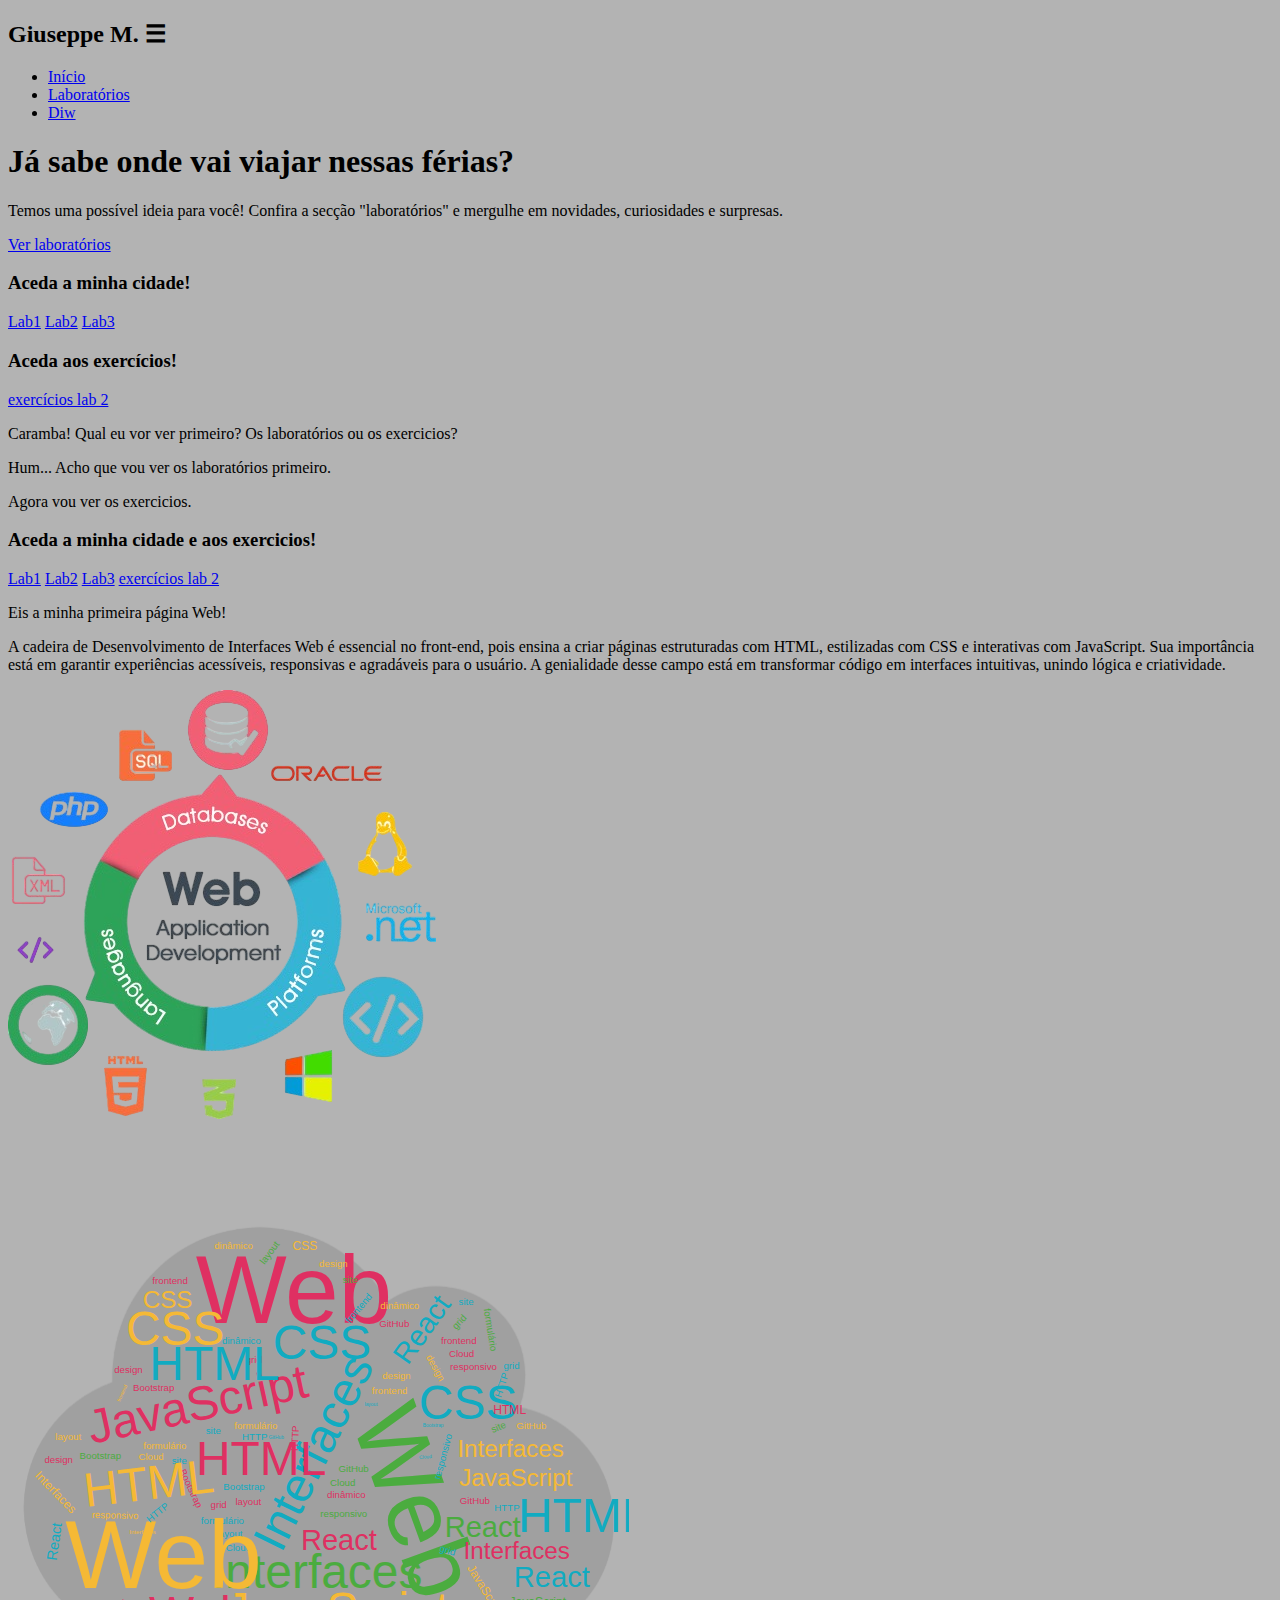
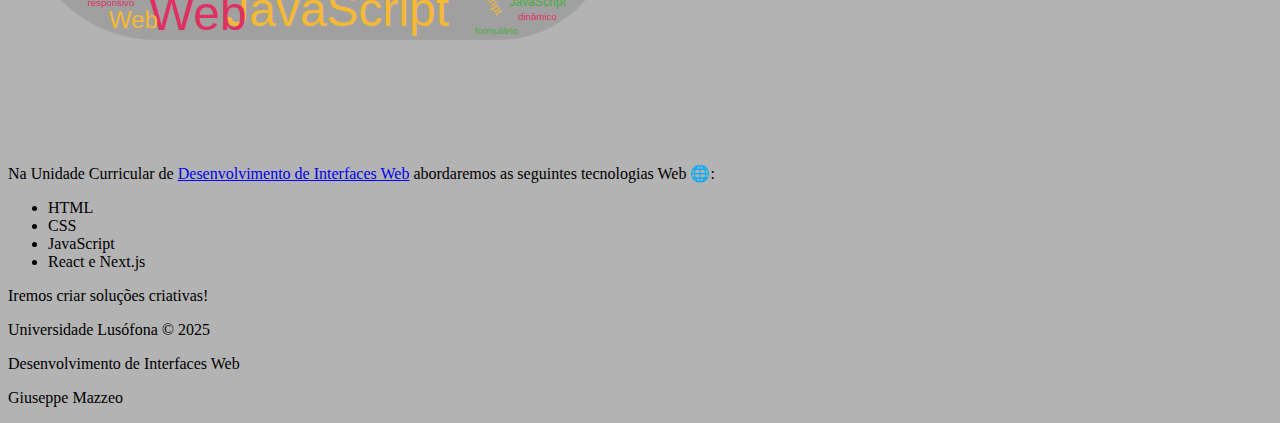
<file: index.html>
<!DOCTYPE html>
<html lang="en">
<head>
    <meta charset="UTF-8">
    <meta name="viewport" content="width=device-width, initial-scale=1.0">
    <link rel="stylesheet" href="https://fonts.googleapis.com/css2?family=Material+Symbols+Outlined"/>
    <link rel="stylesheet" href="styles.css">
    <title>Giuseppe Mazzeo</title>
</head>
<body>
    <header>
        <h2><span>Giuseppe M.</span> <span class="hamburguer">&#9776;</span></h2>
        <nav>
            <ul>
                <li><a href="#hero-page">Início</a></li>
                <li><a href="#lab-page">Laboratórios</a></li>
                <li><a href="#diw-page">Diw</a></li>
            </ul>
        </nav>
    </header>


    <main>
        <section id="hero-page">
            <div>
                <h1>Já sabe onde vai viajar nessas férias?</h1>
                <p>
                    Temos uma possível ideia para você! Confira a secção "laboratórios" e mergulhe em novidades, curiosidades e surpresas.
                </p>
                <a href="#lab-page">Ver laboratórios</a>
            </div>
        </section>

        <section id="lab-page">
            <aside id="asideEsq">
                <h3>Aceda a minha cidade!</h3>
                <div>
                    <a href="lab1/cidade/index.html">Lab1</a>
                    <a href="lab2/cidade/index.html">Lab2</a>
                    <a href="lab3/cidade/index.html">Lab3</a>
                </div>
            </aside>

            <aside id="asideDir">
                <h3>Aceda aos exercícios!</h3>
                <div>
                    <a href="lab2/exercicios.html">exercícios lab 2</a>
                </div>
            </aside>

            <div id="divMeio">
                <p>
                    Caramba! Qual eu vor ver primeiro? Os laboratórios ou os exercicios?
                </p>
                <p>
                    Hum... Acho que vou ver os laboratórios primeiro.
                </p>
                <p>
                    Agora vou ver os exercicios.
                </p>
            </div>

            <div id="divMesclar">
                <h3>Aceda a minha cidade e aos exercicios!</h3>
                <div>
                    <a href="lab1/cidade/index.html">Lab1</a>
                    <a href="lab2/cidade/index.html">Lab2</a>
                    <a href="lab3/cidade/index.html">Lab3</a>
                    <a href="lab2/exercicios.html">exercícios lab 2</a>
                </div>
            </div>
        </section>

        <section id="diw-page">
            <div>
                <div>
                    <p>
                        Eis a minha primeira página Web!
                    <p>
                        A cadeira de Desenvolvimento de Interfaces Web é essencial no front-end, pois ensina a criar páginas estruturadas com HTML, estilizadas com CSS e interativas com JavaScript. Sua importância está em garantir experiências acessíveis, responsivas e agradáveis para o usuário. A genialidade desse campo está em transformar código em interfaces intuitivas, unindo lógica e criatividade.
                    </p>
                </div>
                <img src="images/aplicações-web.png" alt="Diversas aplicações web.">
            </div>
            <div>
                <img src="images/diw.svg" alt="Desenvolvimento de Interfaces Web">
                <div>
                    <p>
                        Na Unidade Curricular de <a href="https://moodle.ensinolusofona.pt/course/view.php?id=11232" target="_blank">Desenvolvimento de Interfaces Web</a> abordaremos as seguintes tecnologias Web &#127760;:
                    </p>
                    <ul>
                        <li>HTML</li>
                        <li>CSS</li>
                        <li>JavaScript</li>
                        <li>React e Next.js</li>
                    </ul>
                    <p>
                        Iremos criar soluções criativas!
                    </p>
                </div>
            </div>
        </section>
    </main>

    <footer>
        <p>Universidade Lusófona © 2025</p>
        <p>Desenvolvimento de Interfaces Web</p>
        <p>Giuseppe Mazzeo</p>
    </footer>

</body>
</html>
</file>
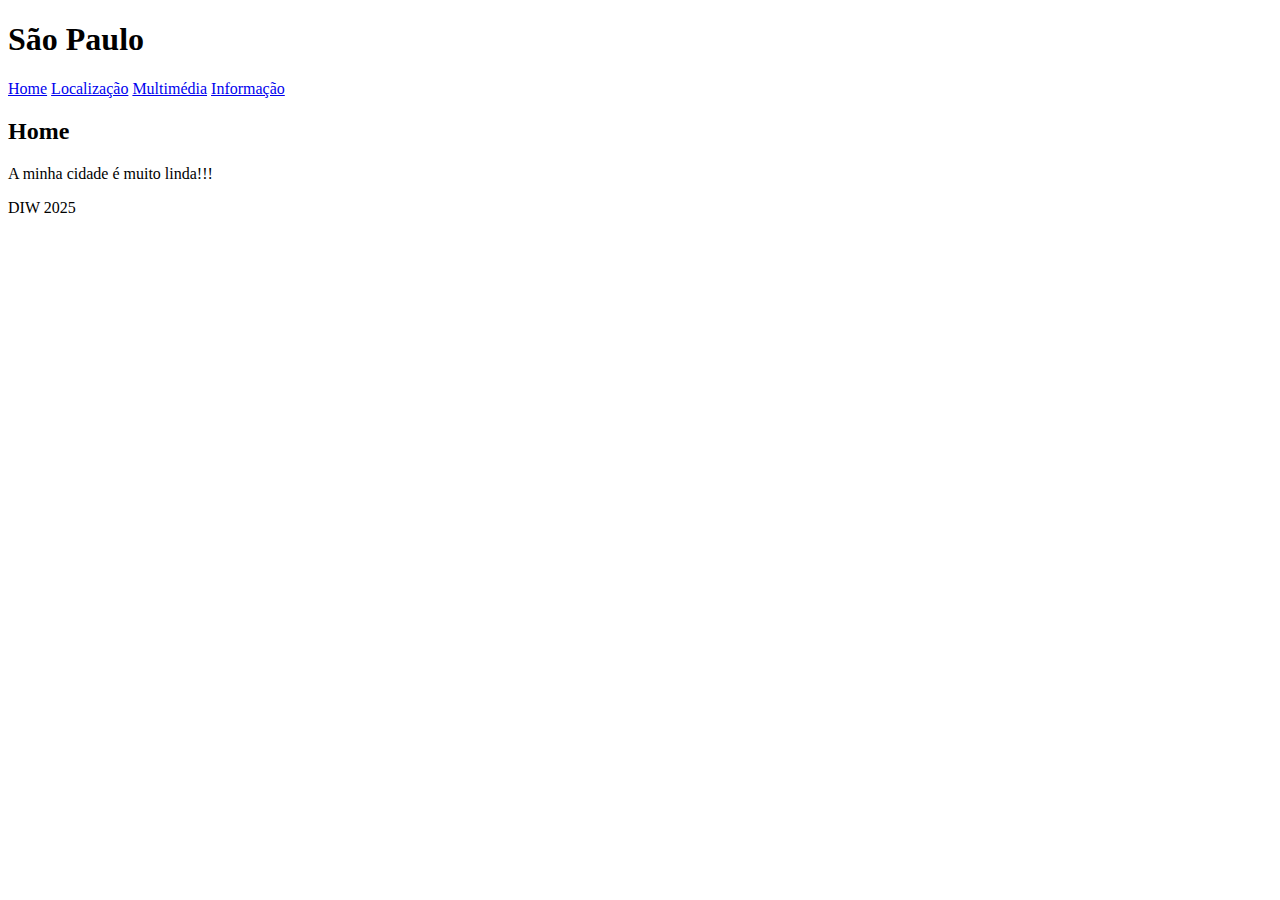
<file: cidade/index.html>
<!DOCTYPE html>
<html lang="pt">
<head>
    <meta charset="UTF-8">
    <title>Cidade</title>
</head>
<body>
    <header>
        <h1>São Paulo</h1>
    </header>

    <nav>
        <a href="index.html">Home</a>
        <a href="local.html">Localização</a>
        <a href="multimedia.html">Multimédia</a>
        <a href="info.html">Informação</a>
    </nav>

    <main>
        <h2>Home</h2>
        <p>A minha cidade é muito linda!!!</p>
    </main>

    <footer>
        <p>DIW 2025</p>
    </footer>
</body>
</html>
</file>
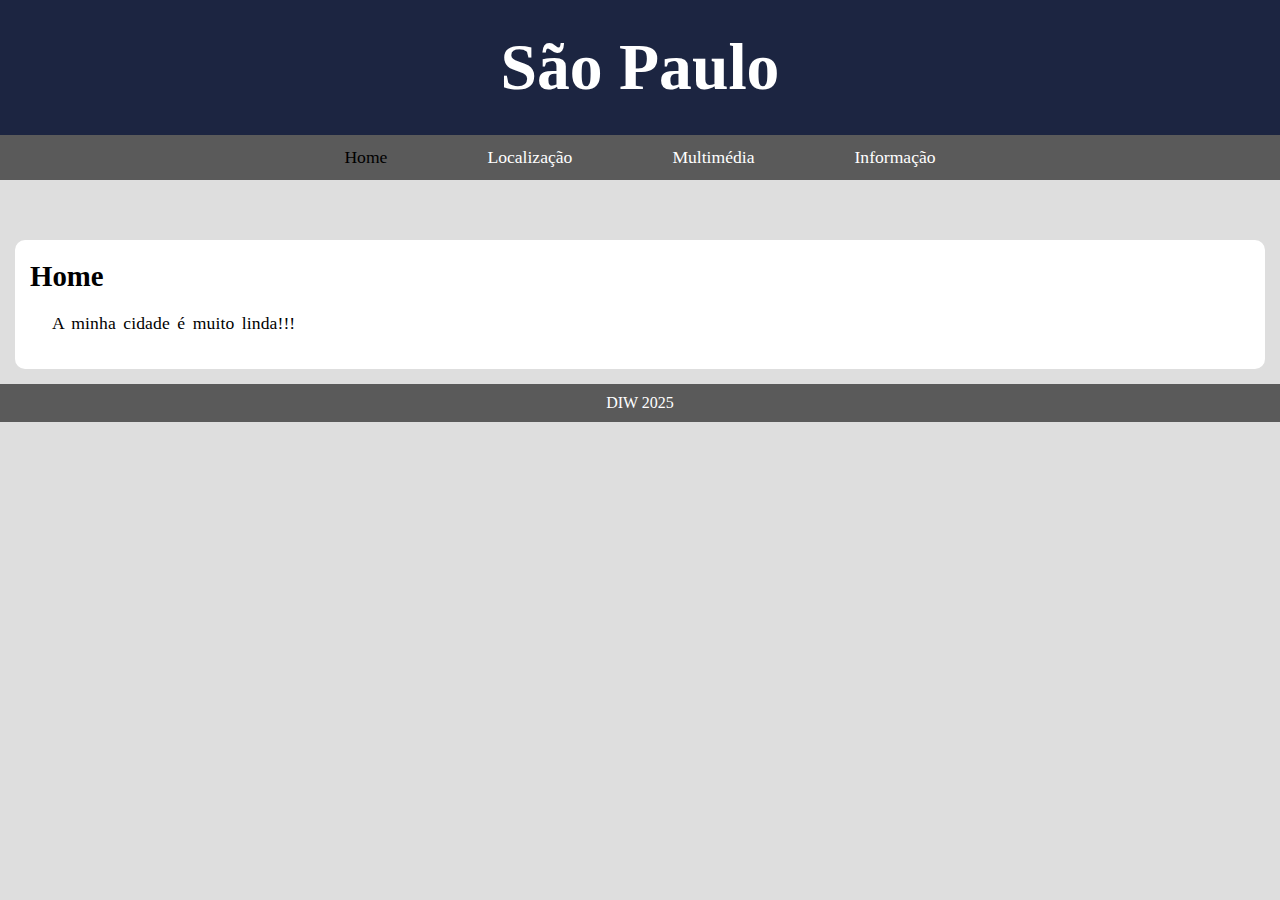
<file: lab2/cidade/index.html>
<!DOCTYPE html>
<html lang="pt">
<head>
    <meta charset="UTF-8">
    <meta name="viewport" content="width=device-width, initial-scale=1.0">
    <link rel="stylesheet" href="../styles/home.css">
    <title>Cidade</title>
</head>
<body>
    <header>
        <h1>São Paulo</h1>
    </header>

    <nav>
        <a class="pagina-atual" href="index.html">Home</a>
        <a href="local.html">Localização</a>
        <a href="multimedia.html">Multimédia</a>
        <a href="info.html">Informação</a>
    </nav>

    <main >
        <h2>Home</h2>
        <p>A minha cidade é muito linda!!!</p>
    </main>

    <footer>
        <p>DIW 2025</p>
    </footer>
</body>
</html>
</file>
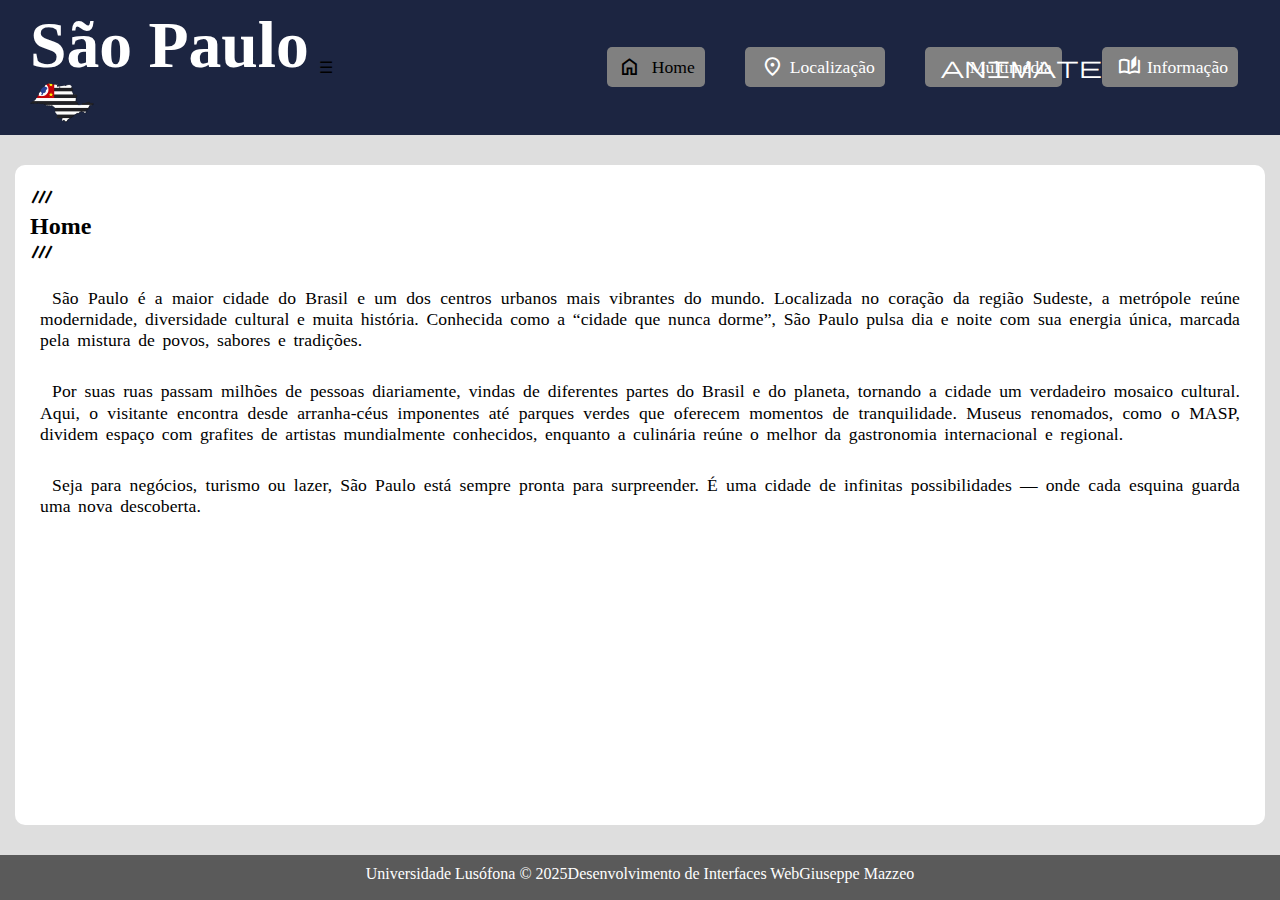
<file: lab3/cidade/index.html>
<!DOCTYPE html>
<html lang="pt">
<head>
    <meta charset="UTF-8">
    <meta name="viewport" content="width=device-width, initial-scale=1.0">
    <link rel="stylesheet" href="https://fonts.googleapis.com/css2?family=Material+Symbols+Outlined" />
    <link rel="stylesheet" href="../styles/home.css">
    <title>Cidade</title>
</head>
<body>
    <header>
        <div>
            <span>
                <h1>São Paulo</h1>
                <img src="images/mapa_estado_sp_pesquisa_abf.png" alt="Imagem do estado de São Paulo preenchida pela bandeira da mesma">
            </span>
            <span class="hamburguer">&#9776;</span>
        </div>

        <nav>
            <ul>
                <li>
                    <a class="pagina-atual" href="index.html">
                        <span class="material-symbols-outlined">home</span>
                        <span class="nome-link">Home</span>
                    </a>
                </li>
                <li>
                    <a href="local.html">
                        <span class="material-symbols-outlined">location_on</span>
                        <span class="nome-link">Localização</span>
                    </a>
                </li>
                <li>
                    <a href="multimedia.html">
                        <span class="material-symbols-outlined">animated_images</span>
                        <span class="nome-link">Multimédia</span>
                    </a>
                </li>
                <li>
                    <a href="info.html">
                        <span class="material-symbols-outlined">auto_stories</span>
                        <span class="nome-link">Informação</span>
                    </a>
                </li>
            </ul>
        </nav>
    </header>


    <main>
        <div>
            <div class="tracejado"></div>
            <span class="material-symbols-outlined">process_chart</span>
            <h2>Home</h2>
            <span class="material-symbols-outlined">process_chart</span>
            <div class="tracejado"></div>
        </div>
        <section class="texto">
            <p>
                São Paulo é a maior cidade do Brasil e um dos centros urbanos mais vibrantes do mundo. Localizada no coração da região Sudeste, a metrópole reúne modernidade, diversidade cultural e muita história. Conhecida como a “cidade que nunca dorme”, São Paulo pulsa dia e noite com sua energia única, marcada pela mistura de povos, sabores e tradições.
            </p>
            <p>
                Por suas ruas passam milhões de pessoas diariamente, vindas de diferentes partes do Brasil e do planeta, tornando a cidade um verdadeiro mosaico cultural. Aqui, o visitante encontra desde arranha-céus imponentes até parques verdes que oferecem momentos de tranquilidade. Museus renomados, como o MASP, dividem espaço com grafites de artistas mundialmente conhecidos, enquanto a culinária reúne o melhor da gastronomia internacional e regional.
            </p>
            <p>
                Seja para negócios, turismo ou lazer, São Paulo está sempre pronta para surpreender. É uma cidade de infinitas possibilidades — onde cada esquina guarda uma nova descoberta.
            </p>
        </section>
    </main>


    <footer>
        <p>Universidade Lusófona © 2025</p>
        <p>Desenvolvimento de Interfaces Web</p>
        <p>Giuseppe Mazzeo</p>
    </footer>
</body>
</html>
</file>
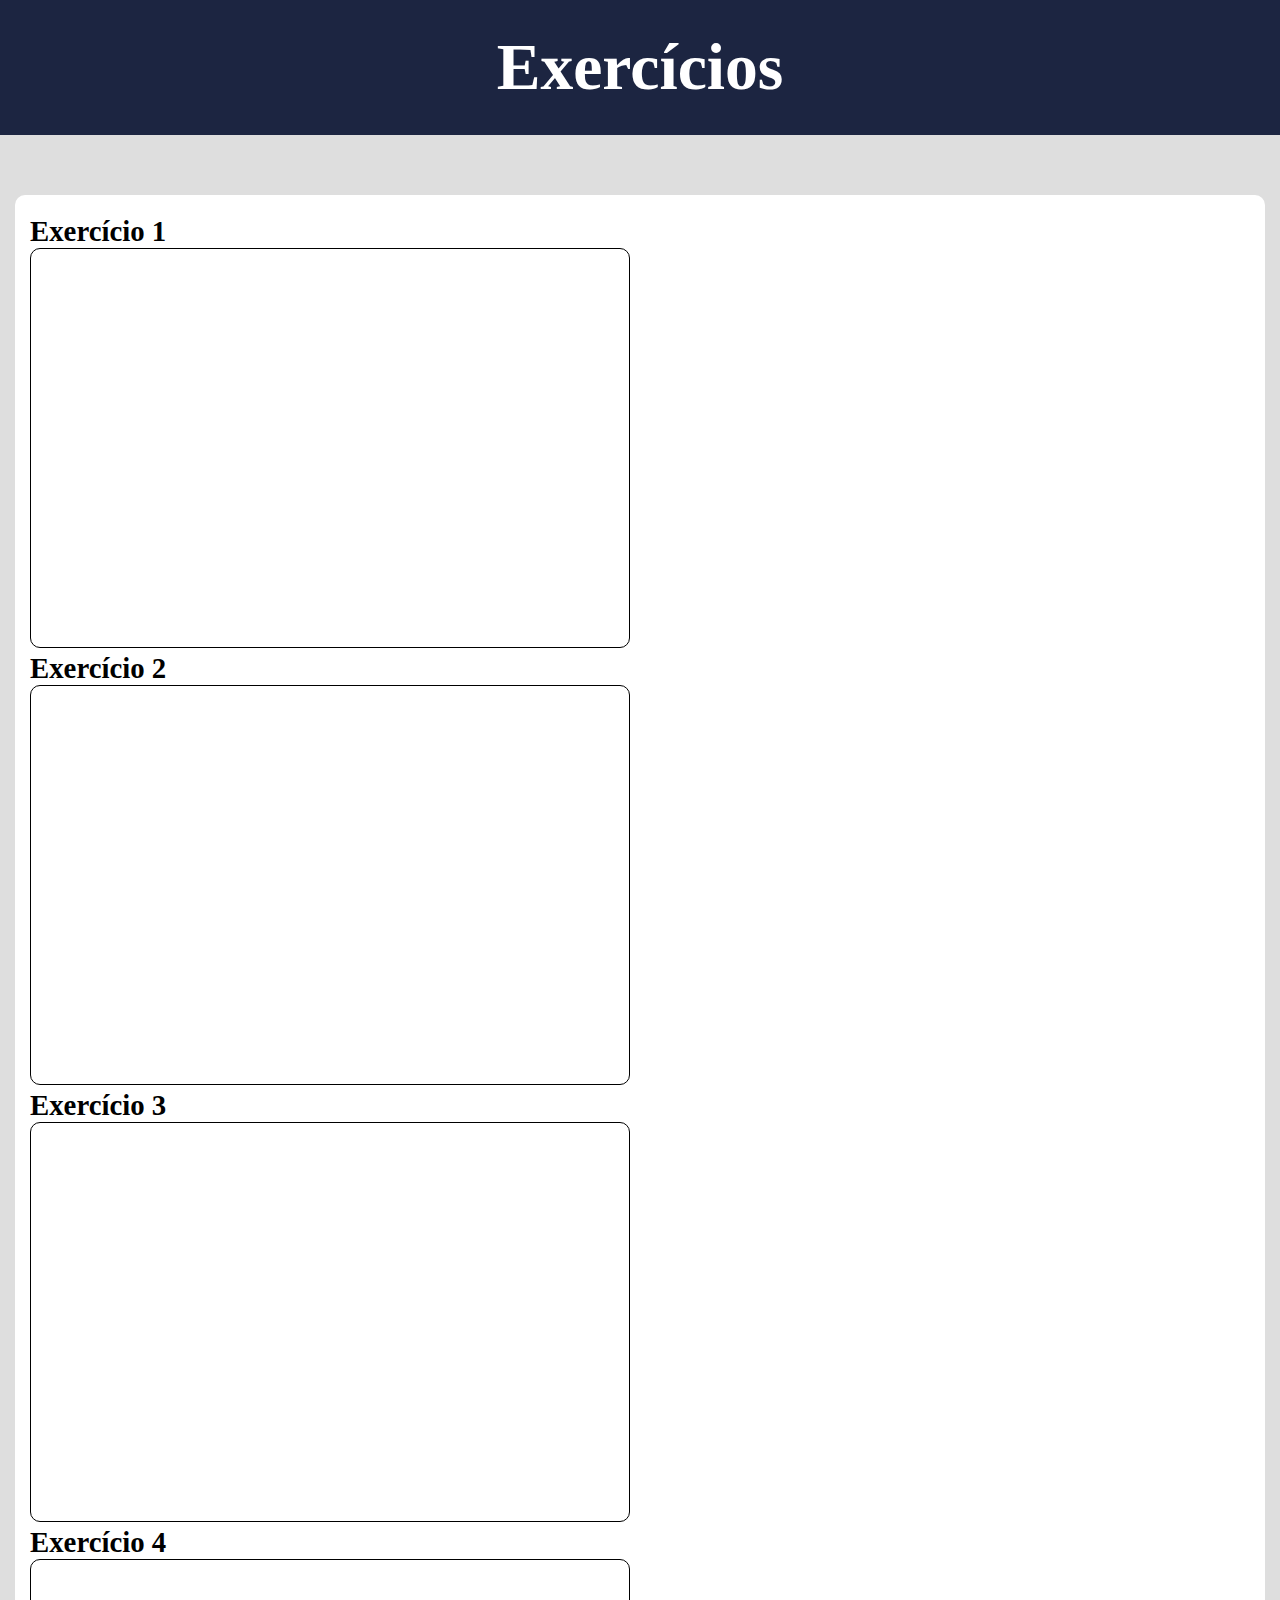
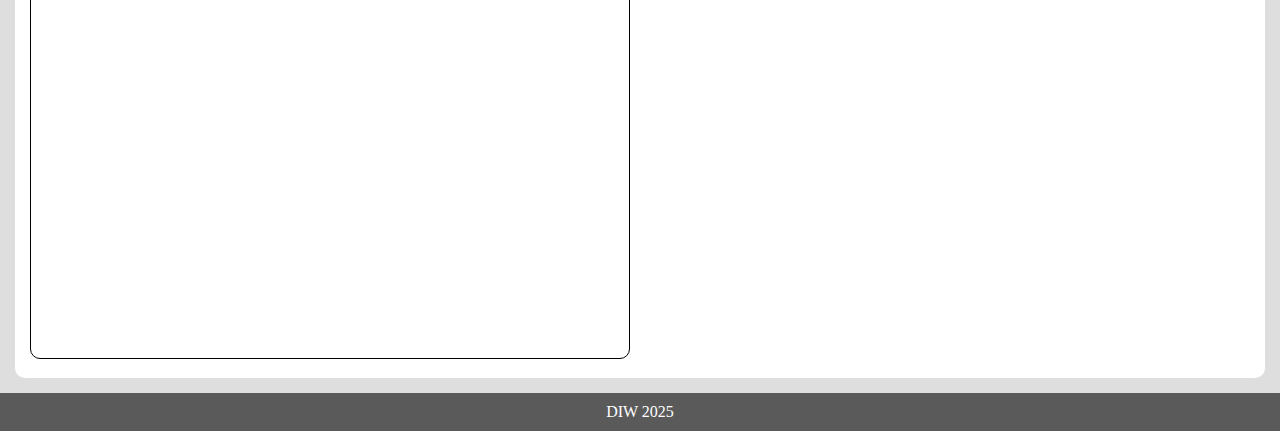
<file: lab2/exercicios.html>
<!DOCTYPE html>
<html lang="en">
<head>
    <meta charset="UTF-8">
    <meta name="viewport" content="width=device-width, initial-scale=1.0">
    <link rel="stylesheet" href="styles/exercicios.css">
    <title>Exercícios Laboratótio 2</title>
</head>
<body>
    <header>
        <h1>Exercícios</h1>
    </header>

    <main>
        <h2>Exercício 1</h2>
        <iframe src="https://codepen.io/giuseppemazze0/full/ogbvZyG" frameborder="0"></iframe>

        <h2>Exercício 2</h2>
        <iframe src="https://codepen.io/giuseppemazze0/full/PwZYpay" frameborder="0"></iframe>

        <h2>Exercício 3</h2>
        <iframe src="https://codepen.io/giuseppemazze0/full/WbrepyB" frameborder="0"></iframe>

        <h2>Exercício 4</h2>
        <iframe src="https://codepen.io/giuseppemazze0/full/myVJyxW" frameborder="0"></iframe>
    </main>

    <footer>
        <p>DIW 2025</p>
    </footer>
</body>
</html>
</file>
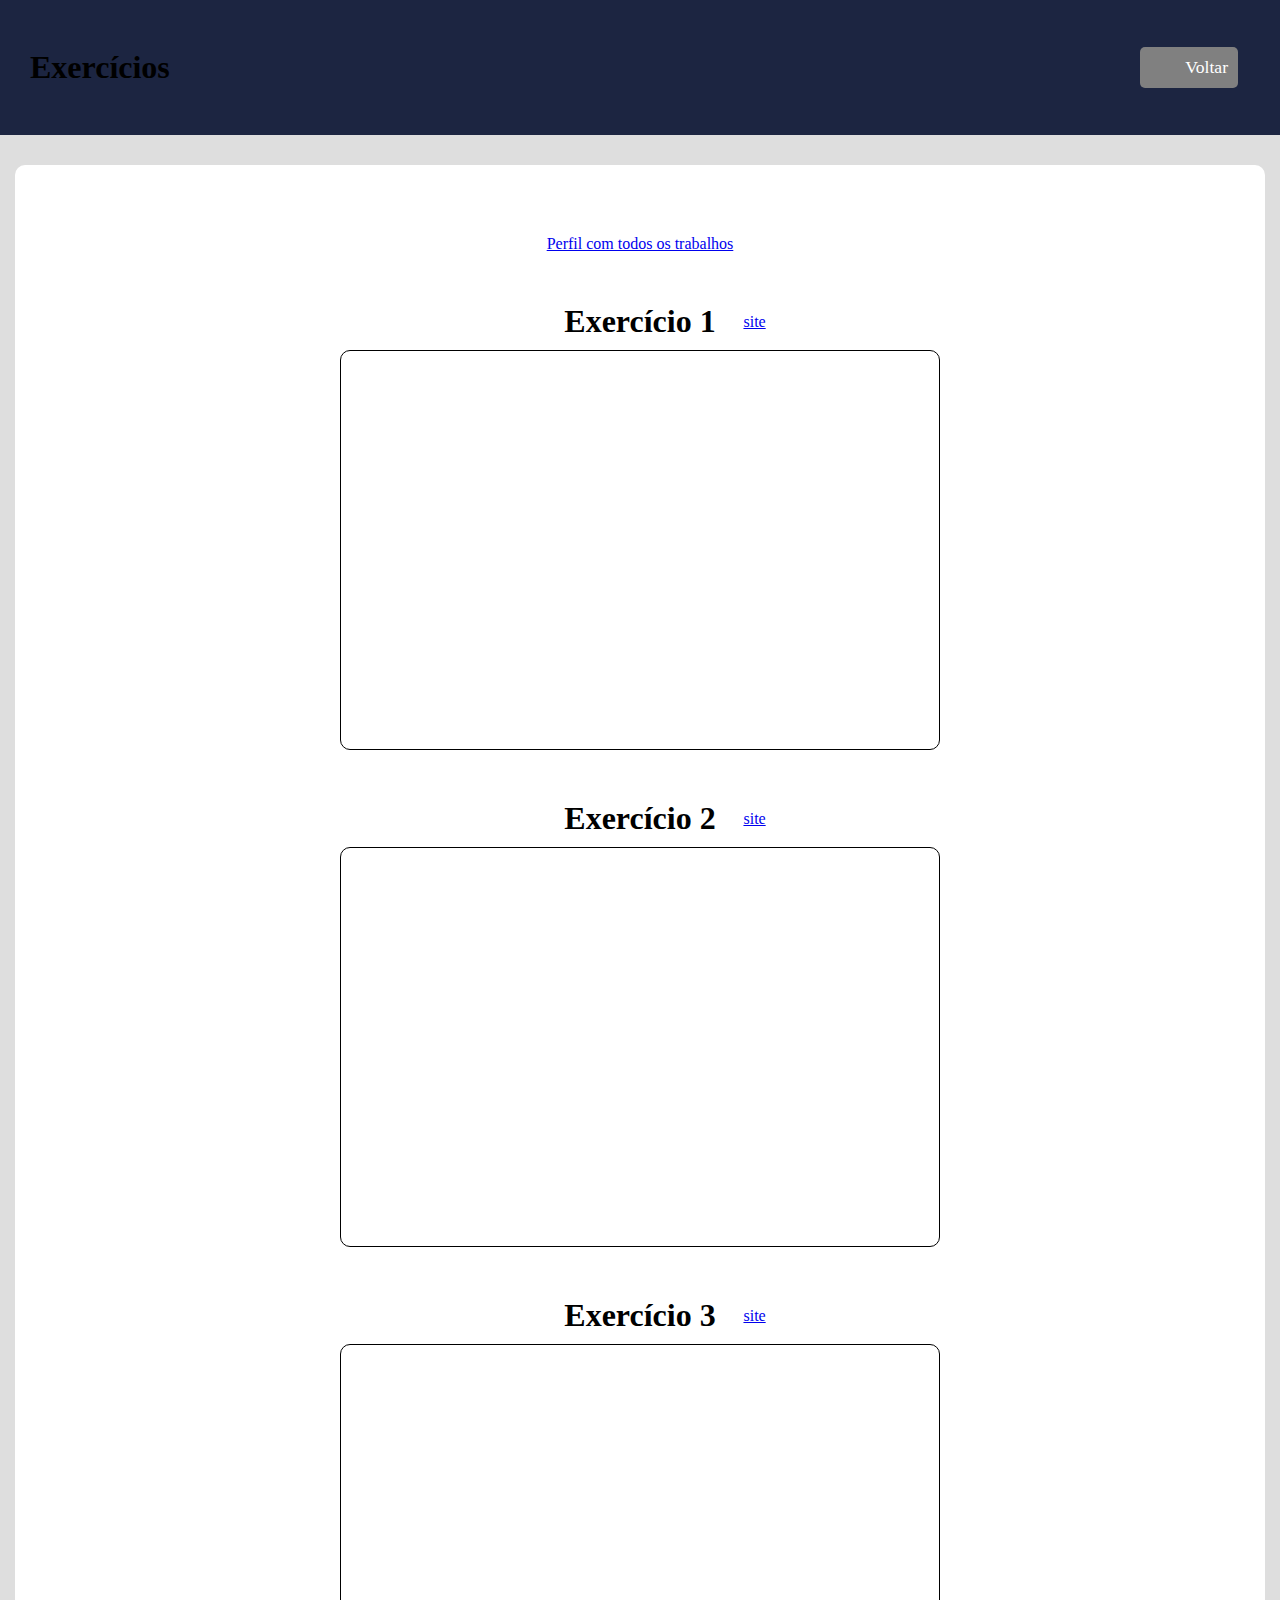
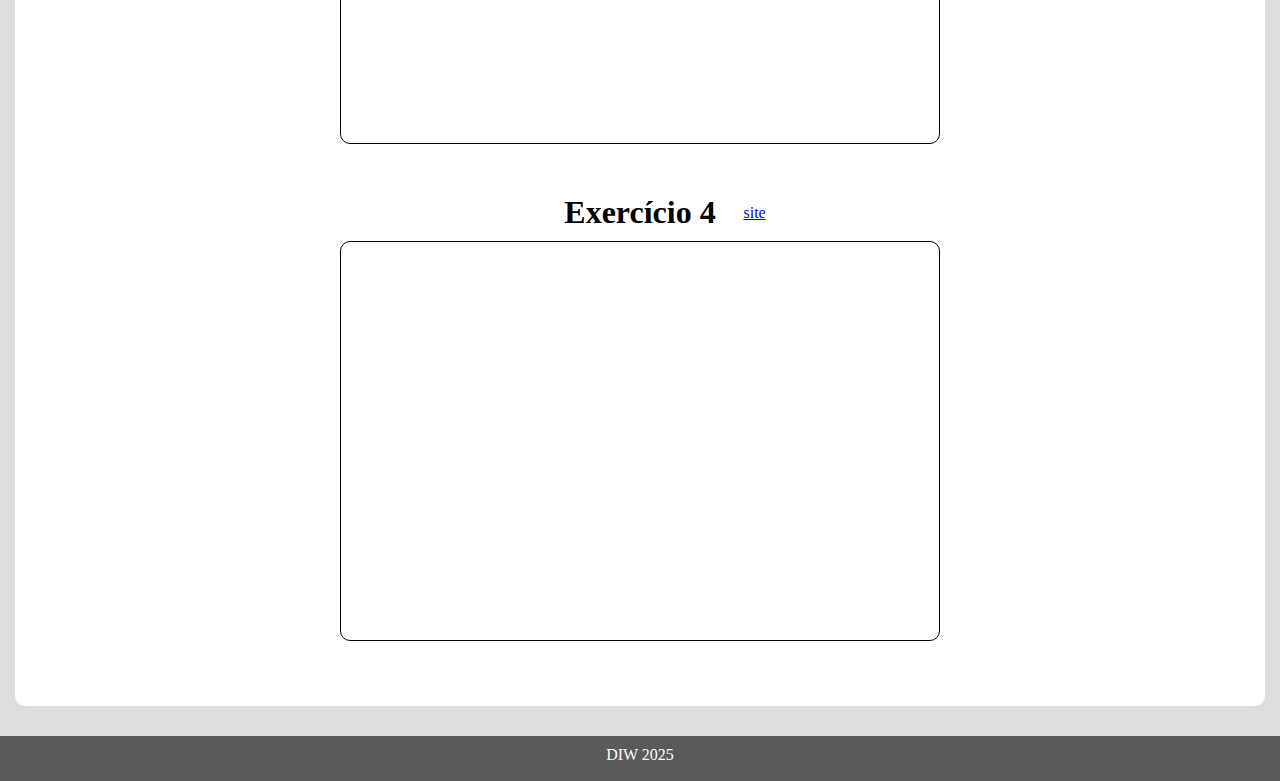
<file: lab3/exercicios.html>
<!DOCTYPE html>
<html lang="en">
<head>
    <meta charset="UTF-8">
    <meta name="viewport" content="width=device-width, initial-scale=1.0">
    <link rel="stylesheet" href="styles/exercicios.css">
    <title>Exercícios Laboratótio 2</title>
</head>
<body>
    <header>
        <h1>Exercícios</h1>

        <nav>
            <a href="../index.html">Voltar</a>
        </nav>
    </header>

    <main>
        <section class="perfil">
            <a target="_blank" href="https://codepen.io/your-work">Perfil com todos os trabalhos</a>
        </section>

        <section>
            <div class="conteiner">
                <h2>Exercício 1</h2>
                <a target="_blank" href="https://codepen.io/giuseppemazze0/pen/PwZYpay">site</a>
            </div>
            <iframe src="https://codepen.io/giuseppemazze0/full/ogbvZyG" frameborder="0"></iframe>
        </section>

        <section>
            <div class="conteiner">
                <h2>Exercício 2</h2>
                <a target="_blank" href="https://codepen.io/giuseppemazze0/pen/ogbvZyG">site</a>
            </div>
            <iframe src="https://codepen.io/giuseppemazze0/full/PwZYpay" frameborder="0"></iframe>
        </section>

        <section>
            <div class="conteiner">
                <h2>Exercício 3</h2>
                <a target="_blank" href="https://codepen.io/giuseppemazze0/pen/WbrepyB">site</a>
            </div>
            <iframe src="https://codepen.io/giuseppemazze0/full/WbrepyB" frameborder="0"></iframe>
        </section>

        <section>
            <div class="conteiner">
                <h2>Exercício 4</h2>
                <a target="_blank" href="https://codepen.io/giuseppemazze0/pen/myVJyxW">site</a>
            </div>
            <iframe src="https://codepen.io/giuseppemazze0/full/myVJyxW" frameborder="0"></iframe>
        </section>
    </main>

    <footer>
        <p>DIW 2025</p>
    </footer>
</body>
</html>
</file>
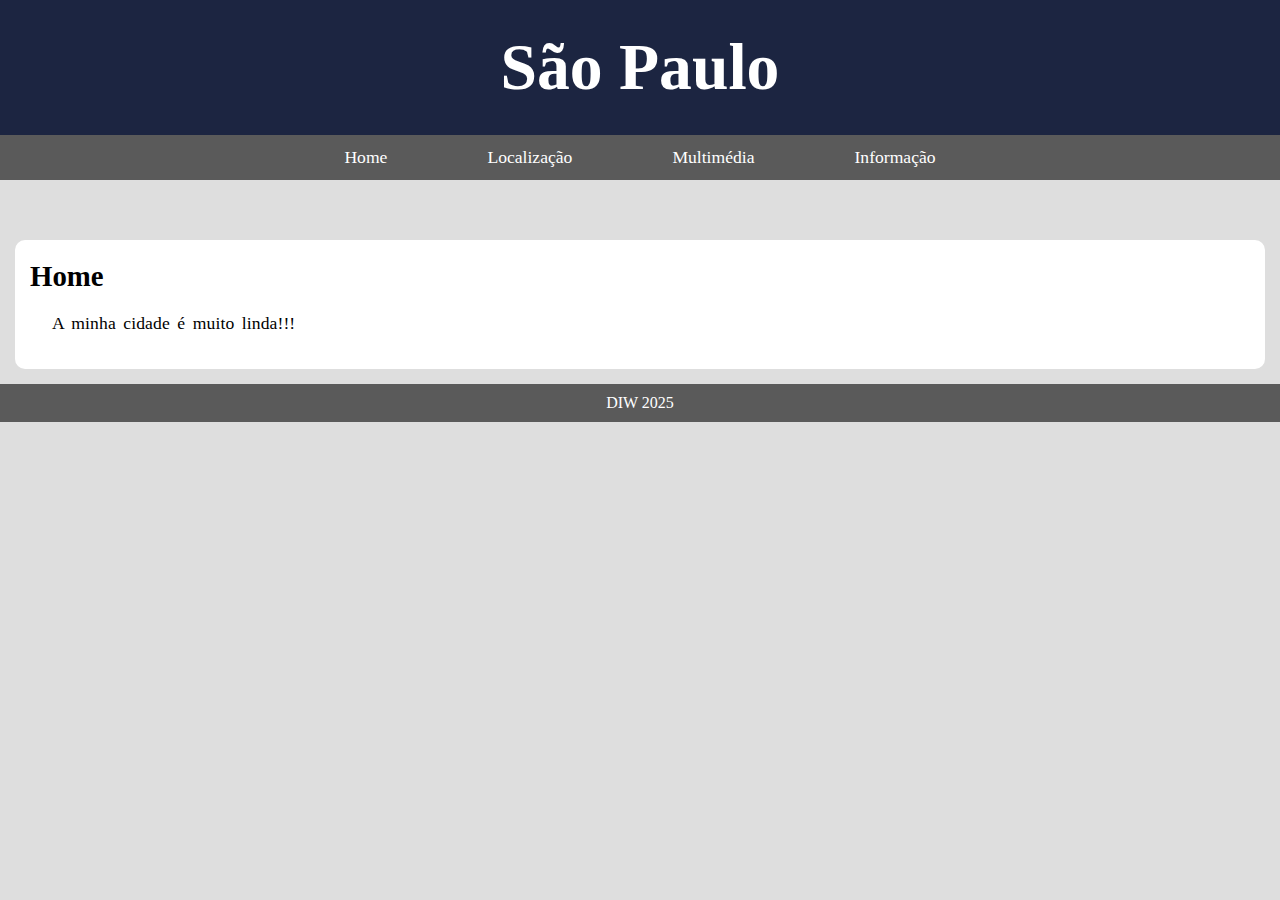
<file: lab2/cidade/info.html>
<!DOCTYPE html>
<html lang="pt">
<head>
    <meta charset="UTF-8">
    <meta name="viewport" content="width=device-width, initial-scale=1.0">
    <link rel="stylesheet" href="../styles/info.css">
    <title>Cidade</title>
</head>
<body>
    <header>
        <h1>São Paulo</h1>
    </header>

    <nav>
        <a href="index.html">Home</a>
        <a href="local.html">Localização</a>
        <a href="multimedia.html">Multimédia</a>
        <a href="info.html">Informação</a>
    </nav>

    <main>
        <h2>Home</h2>
        <p>A minha cidade é muito linda!!!</p>
    </main>

    <footer>
        <p>DIW 2025</p>
    </footer>
</body>
</html>
</file>
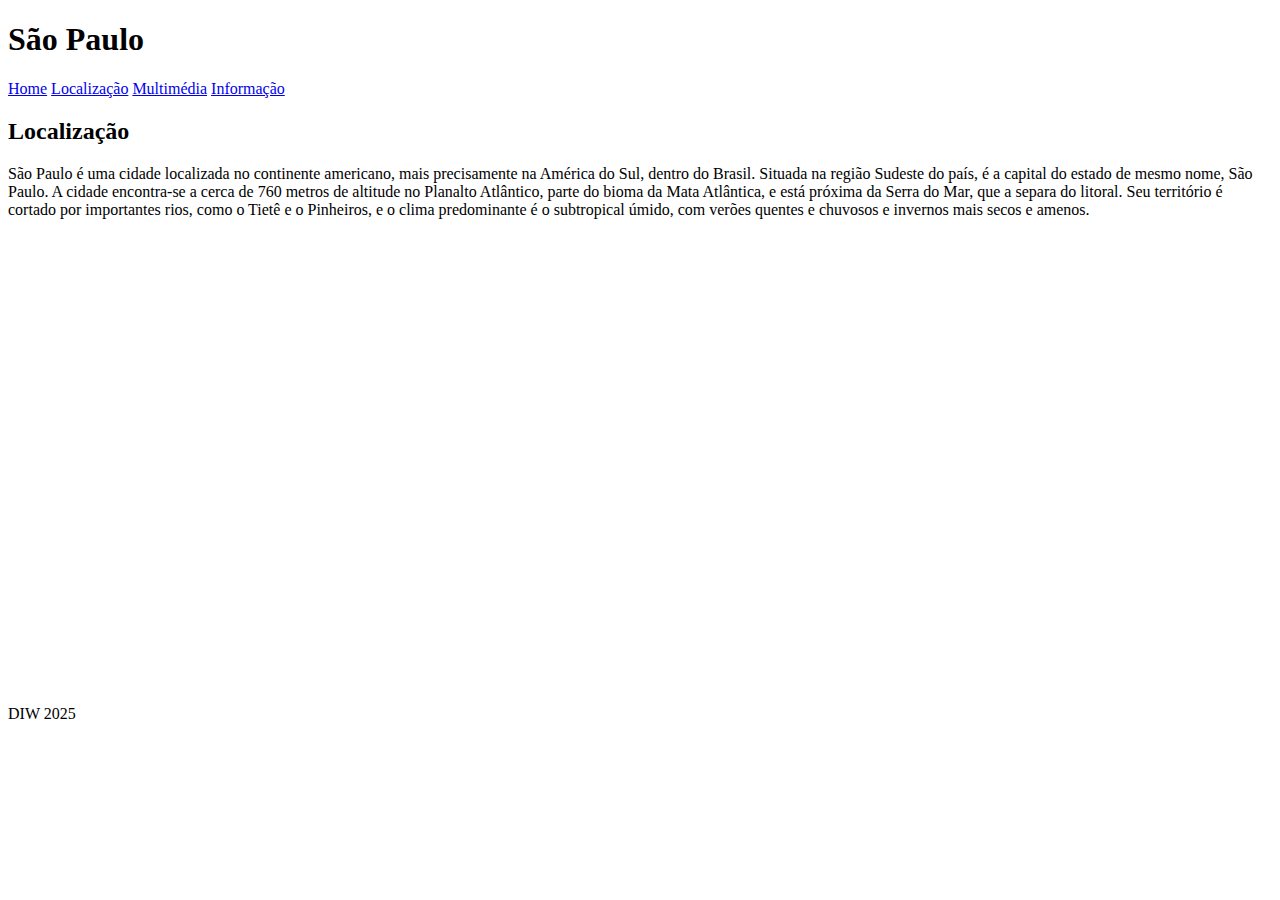
<file: lab2/cidade/local.html>
<!DOCTYPE html>
<html lang="pt">
<head>
    <meta charset="UTF-8">
    <title>Cidade</title>
</head>
<body>
    <header>
        <h1>São Paulo</h1>
    </header>

    <nav>
        <a href="index.html">Home</a>
        <a href="local.html">Localização</a>
        <a href="multimedia.html">Multimédia</a>
        <a href="info.html">Informação</a>
    </nav>

    <main>
        <h2>Localização</h2>
        <p>
            São Paulo é uma cidade localizada no continente americano, mais precisamente na América do Sul, dentro do Brasil. Situada na região Sudeste do país, é a capital do estado de mesmo nome, São Paulo. A cidade encontra-se a cerca de 760 metros de altitude no Planalto Atlântico, parte do bioma da Mata Atlântica, e está próxima da Serra do Mar, que a separa do litoral. Seu território é cortado por importantes rios, como o Tietê e o Pinheiros, e o clima predominante é o subtropical úmido, com verões quentes e chuvosos e invernos mais secos e amenos.
        </p>

        <iframe src="https://www.google.com/maps/embed?pb=!1m18!1m12!1m3!1d467591.0645683318!2d-46.85347386292612!3d-23.710077333718452!2m3!1f0!2f0!3f0!3m2!1i1024!2i768!4f13.1!3m3!1m2!1s0x94ce448183a461d1%3A0x9ba94b08ff335bae!2sS%C3%A3o%20Paulo%2C%20SP%2C%20Brasil!5e0!3m2!1spt-PT!2spt!4v1758098684150!5m2!1spt-PT!2spt" width="600" height="450" style="border:0;" allowfullscreen="" loading="lazy" referrerpolicy="no-referrer-when-downgrade"></iframe>
    </main>

    <footer>
        <p>DIW 2025</p>
    </footer>
</body>
</html>
</file>
<file: styles.css>
body {
    background-color: #b3b3b3;
}
</file>
<file: lab2/styles/home.css>
@import url(style-global.css);
</file>
<file: lab3/styles/home.css>
@import url(style-global.css);
</file>
<file: lab2/styles/exercicios.css>
@import url(style-global.css);



main section {
    display: flex;
    align-items: center;
    flex-direction: column;
    gap: 10px;
    margin: 50px 0;
}
.conteiner {
    position: relative;
    display: flex;
    flex-direction: row;
    align-items: center;
}
.conteiner h2 {
    font-size: 2em;
}
.conteiner a {
    position: absolute;
    right: -50px;
}
iframe {
    width: 100%;
    max-width: 600px;
    height: 400px;
    border: 1px solid black;
    border-radius: 10px;
}
</file>
<file: lab3/styles/exercicios.css>
@import url(style-global.css);



main section {
    display: flex;
    align-items: center;
    flex-direction: column;
    gap: 10px;
    margin: 50px 0;
}
.conteiner {
    position: relative;
    display: flex;
    flex-direction: row;
    align-items: center;
}
.conteiner h2 {
    font-size: 2em;
}
.conteiner a {
    position: absolute;
    right: -50px;
}
iframe {
    width: 100%;
    max-width: 600px;
    height: 400px;
    border: 1px solid black;
    border-radius: 10px;
}
</file>
<file: lab2/styles/info.css>
@import url(style-global.css);



table {
    border-collapse: collapse;
}
th, td {
    border: 1px solid black;
    padding: 7px;
}



.curiosidades {
    margin: 40px 0;
}
.curiosidades h3 {
    font-size: 1.5em;
}
.curiosidades ul {
    margin: 20px 0;
    list-style-position: inside;
}
</file>
